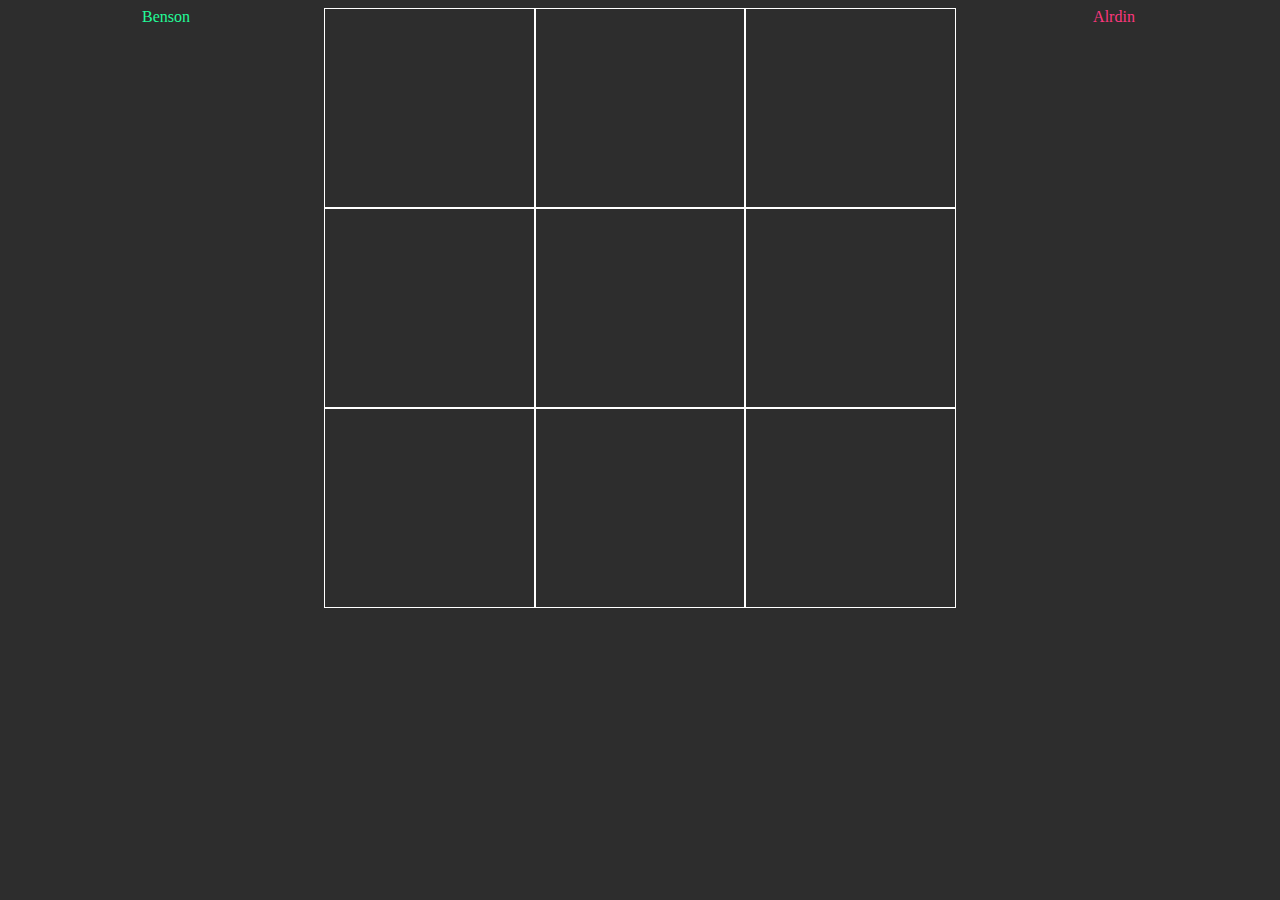
<file: index.html>
<!DOCTYPE html>
<html>
<head>
	<title>Tic Tac Toe</title>

	<link rel="stylesheet" href="style.css" type="text/css" media="all">
	<script src="https://ajax.googleapis.com/ajax/libs/jquery/3.3.1/jquery.min.js"></script>
	<script type="text/javascript" src="script.js"></script>
</head>
<body>
	<div class="tictactoe-wrapper">
		<div class="tictactoe-row">
			<div class="tictactoe-player-col player-1">
				<div>Benson</div>
			</div>
			<div class="tictactoe-board-column">
				<div class="tictactoe-board">
					<div class="tictactoe-board-col tbc-col-1" data-box-number="box 1" data-box-value="0"></div>
					<div class="tictactoe-board-col tbc-col-2" data-box-number="box 2" data-box-value="0"></div>
					<div class="tictactoe-board-col tbc-col-3" data-box-number="box 3" data-box-value="0"></div>
					<div class="tictactoe-board-col tbc-col-4" data-box-number="box 4" data-box-value="0"></div>
					<div class="tictactoe-board-col tbc-col-5" data-box-number="box 5" data-box-value="0"></div>
					<div class="tictactoe-board-col tbc-col-6" data-box-number="box 6" data-box-value="0"></div>
					<div class="tictactoe-board-col tbc-col-7" data-box-number="box 7" data-box-value="0"></div>
					<div class="tictactoe-board-col tbc-col-8" data-box-number="box 8" data-box-value="0"></div>
					<div class="tictactoe-board-col tbc-col-9" data-box-number="box 9" data-box-value="0"></div>
				</div>
			</div>
			<div class="tictactoe-player-col  player-2">
				<div>Alrdin</div>
			</div>
		</div>
	</div>
</body>
</html>
</file>
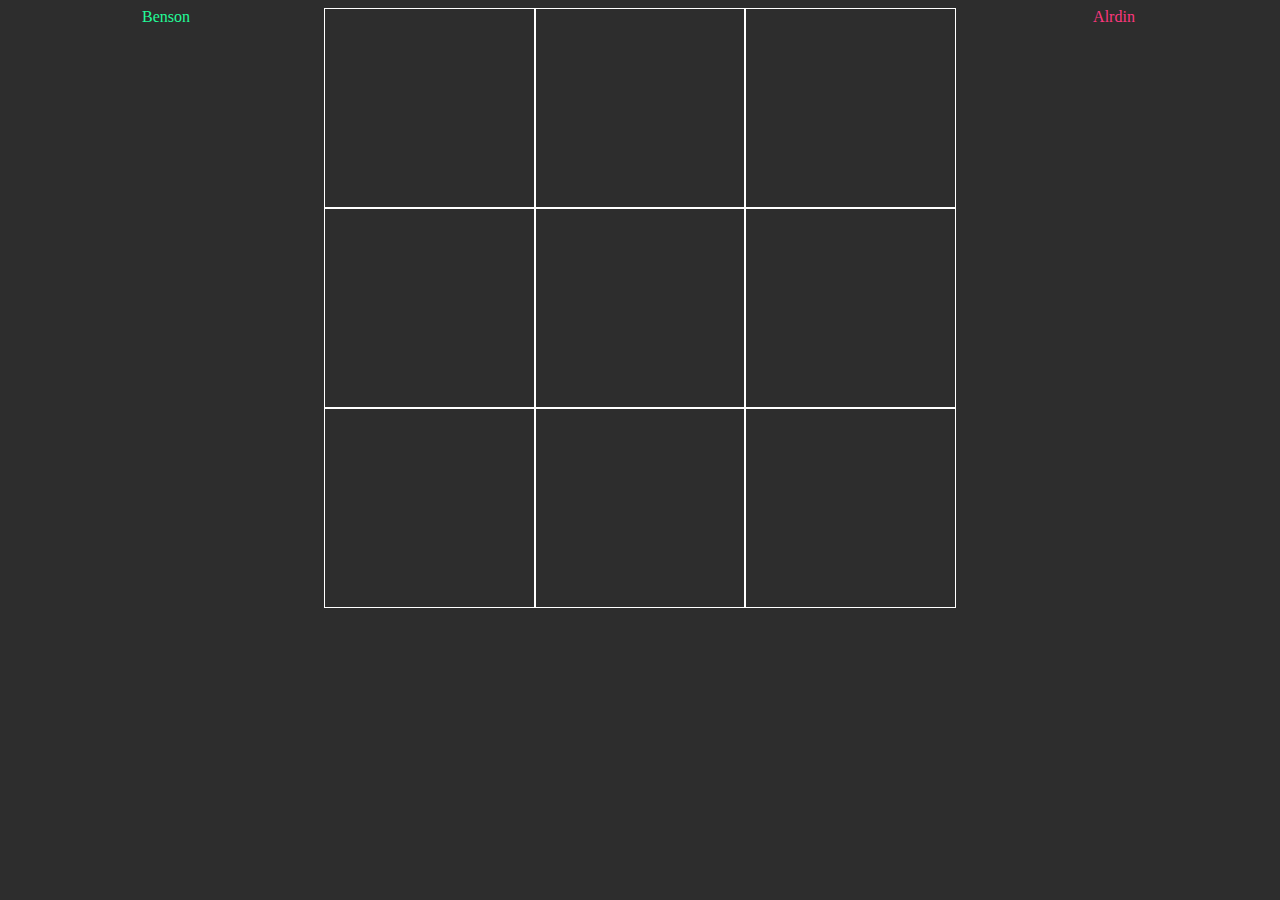
<file: tictactoe.html>
<!DOCTYPE html>
<html>
<head>
	<title>Tic Tac Toe</title>

	<link rel="stylesheet" href="style.css" type="text/css" media="all">
	<script src="https://ajax.googleapis.com/ajax/libs/jquery/3.3.1/jquery.min.js"></script>
	<script type="text/javascript" src="script.js"></script>
</head>
<body>
	<div class="tictactoe-wrapper">
		<div class="tictactoe-row">
			<div class="tictactoe-player-col player-1">
				<div>Benson</div>
			</div>
			<div class="tictactoe-board-column">
				<div class="tictactoe-board">
					<div class="tictactoe-board-col tbc-col-1" data-box-number="box 1" data-box-value="0"></div>
					<div class="tictactoe-board-col tbc-col-2" data-box-number="box 2" data-box-value="0"></div>
					<div class="tictactoe-board-col tbc-col-3" data-box-number="box 3" data-box-value="0"></div>
					<div class="tictactoe-board-col tbc-col-4" data-box-number="box 4" data-box-value="0"></div>
					<div class="tictactoe-board-col tbc-col-5" data-box-number="box 5" data-box-value="0"></div>
					<div class="tictactoe-board-col tbc-col-6" data-box-number="box 6" data-box-value="0"></div>
					<div class="tictactoe-board-col tbc-col-7" data-box-number="box 7" data-box-value="0"></div>
					<div class="tictactoe-board-col tbc-col-8" data-box-number="box 8" data-box-value="0"></div>
					<div class="tictactoe-board-col tbc-col-9" data-box-number="box 9" data-box-value="0"></div>
				</div>
			</div>
			<div class="tictactoe-player-col  player-2">
				<div>Alrdin</div>
			</div>
		</div>
	</div>
</body>
</html>
</file>
<file: style.css>
* {
    -webkit-box-sizing: border-box;
    -moz-box-sizing: border-box;
    box-sizing: border-box;
}

body {
    background: #2d2d2d;
}
.tictactoe-row::after{
	content: "";
	display: block;
	clear: both;
}

.tictactoe-player-col{
	float: left;
	width: 25%;
    text-align: center;
    color: #fff;
}
.tictactoe-board-column{
	float: left;
	width: 50%;
}

.tictactoe-board::after{
	content: "";
	display: block;
	clear: both;
}
.tictactoe-board-col{
	float: left;
	width: 33.33%;
	height: 200px;
	border: 1px solid #fff;
	color: #fff;
	text-align: center;
    font-size: 100px;
    font-family: cursive;
    cursor: pointer;
}

.tictactoe-board-col::before{
	content: "";
	display: inline-block;
	vertical-align: middle;
	width: 0;
	height: 100%;
}

.tictactoe-board-col span{
	display: inline-block;
	vertical-align: middle;
	width: 100%;
	height: 100%;
	background-repeat: no-repeat;
	background-position: center center;
	background-size: contain;
}
.tictactoe-board-col span.play1{
	background-image: url(images/benson.png);
}
.tictactoe-board-col span.play2{
	background-image: url(images/aldrin.png);
}

.tictactoe-player-col.player-1 {
    color: #22fb98;
}
.tictactoe-player-col.player-2 {
    color: #fd377d;
}
</file>
